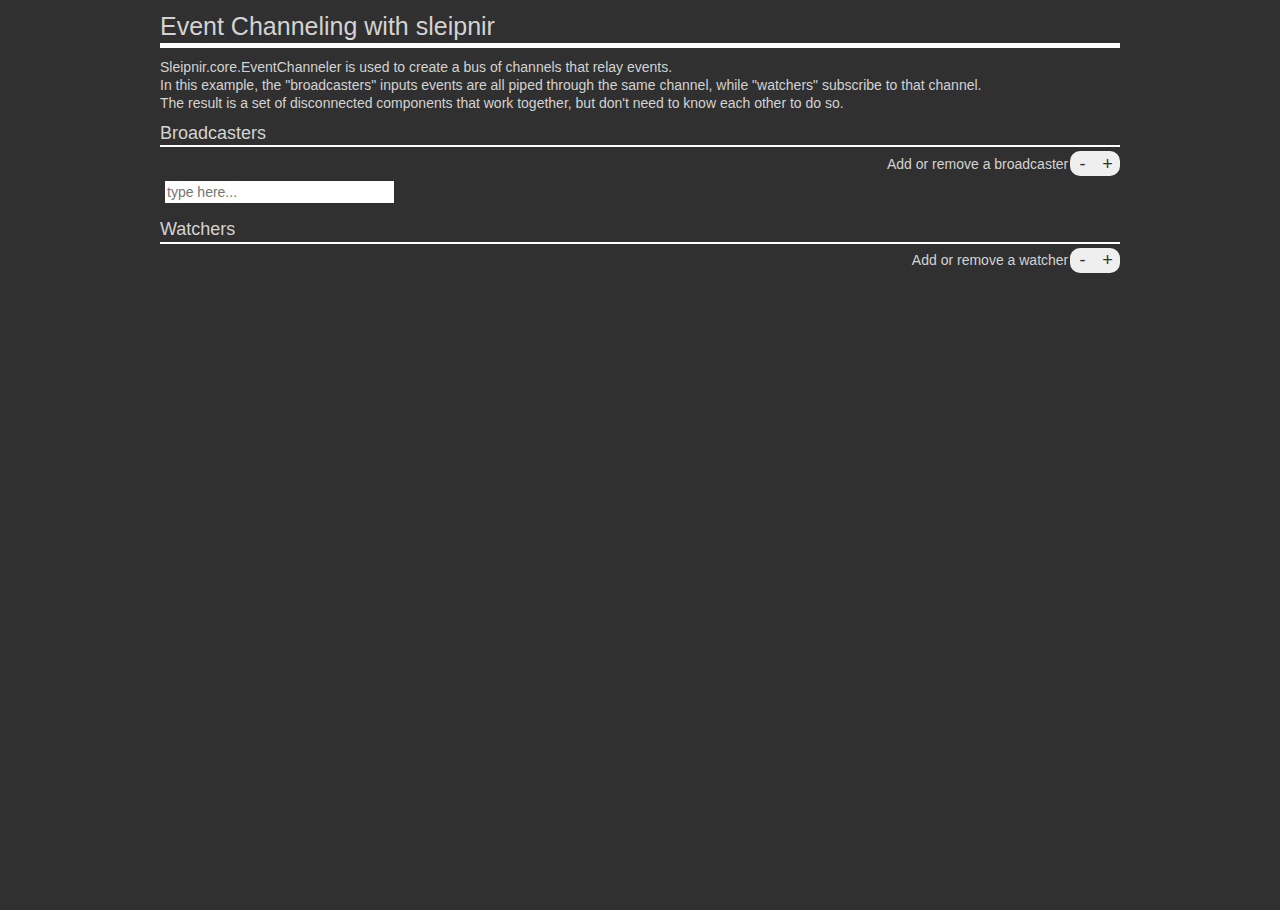
<file: examples/eventchanneling-0.1.5/index.html>
<!DOCTYPE html>
<html>
  <head>
      <meta charset="utf-8" />
      <title></title>
      <link rel="stylesheet" href="css/main.css" />
      <script src="js/23.sleipnir.boot.js"></script>
      <script>
          sleipnir('js/app.js', function(err){
            if (err) throw new Error('Got a problem, Fox.')
          })
      </script>
  </head>
  <body>
      <div id="app">
          <header>
              <h1>Event Channeling with sleipnir</h1>
              <p>Sleipnir.core.EventChanneler is used to create a bus of channels that relay events.</p>
              <p>In this example, the "broadcasters" inputs events are all piped through the same channel, while "watchers" subscribe to that channel.</p>
              <p>The result is a set of disconnected components that work together, but don't need to know each other to do so.</p>
          </header>
          <div>
              <section>
                  <h2>Broadcasters</h2>
                  <div class="ctrl-group">
                      <h3>Add or remove a broadcaster</h3>
                      <span class="btn-group">
                        <button class="btn" id="broadcaster-remover">-</button>
                        <button class="btn" id="broadcaster-adder">+</button>
                      </span>
                  </div>
                  <div class="disp-group" id="broadcasters"></div>
              </section>
              <section>
                  <h2>Watchers</h2>
                  <div class="ctrl-group">
                      <h3>Add or remove a watcher</h3>
                      <span class="btn-group">
                        <button class="btn" id="watcher-remover">-</button>
                        <button class="btn" id="watcher-adder">+</button>
                      </span>
                  </div>
                  <div class="disp-group" id="watchers"></div>
              </section>
          </div>
      </div>
  </body>
</html>
</file>
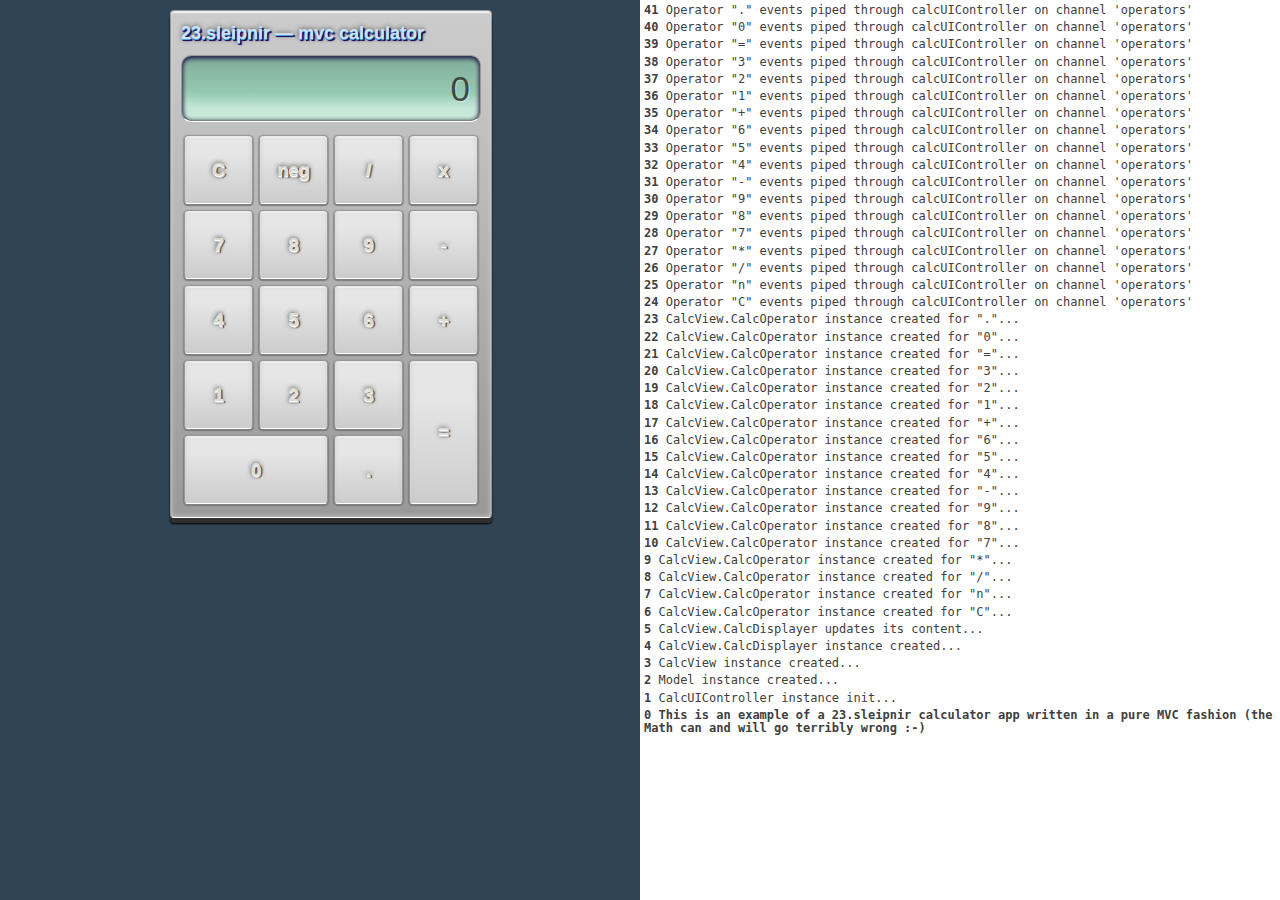
<file: examples/mvc-calculator-0.2.0/index.html>
<!DOCTYPE html>
<html>
<head>
    <meta charset="utf-8">
    <title>23.sleipnir v0.2.0 mvc example</title>
    <link rel="stylesheet" type="text/css" href="css/main.css" />
    <script src="js/23.sleipnir.boot.js" data-src="js/23.sleipnir.core.js"></script>
    <script>sleipnir("css/app.css", "js/app.js", false)</script>
</head>
<body>
    <section id="demo">
        <section class="calc-app">
            <header>
                <h1>23.sleipnir — mvc calculator</h1>
            </header>
            <div>
                <div>
                    <p class="calc-displayer"></p>
                </div>
                <ul class="calc-operators">
                    <li><button class="calc-operator" data-operator="C">C</button></li>
                    <li><button class="calc-operator" data-operator="n">neg</button></li>
                    <li><button class="calc-operator" data-operator="/">/</button></li>
                    <li><button class="calc-operator" data-operator="*">x</button></li>
                    
                    
                    <li><button class="calc-operator" data-operator="7">7</button></li>
                    <li><button class="calc-operator" data-operator="8">8</button></li>
                    <li><button class="calc-operator" data-operator="9">9</button></li>
                    <li><button class="calc-operator" data-operator="-">-</button></li>
    
    
                    <li><button class="calc-operator" data-operator="4">4</button></li>
                    <li><button class="calc-operator" data-operator="5">5</button></li>
                    <li><button class="calc-operator" data-operator="6">6</button></li>
                    <li><button class="calc-operator" data-operator="+">+</button></li>
                    
                    <li><button class="calc-operator" data-operator="1">1</button></li>
                    <li><button class="calc-operator" data-operator="2">2</button></li>
                    <li><button class="calc-operator" data-operator="3">3</button></li>
                    <li class="row2"><button class="calc-operator" data-operator="=">=</button></li>
                    
                    <li class="col2"><button class="calc-operator" data-operator="0">0</button></li>
                    <li><button class="calc-operator" data-operator=".">.</button></li>
                    <li class="empty"></li>
                </ul>
            </div>
        </section>
    </section>
    <section id="app-log">
            
    </section>
</body>
</html>
</file>
<file: examples/eventchanneling-0.1.5/css/main.css>
html, body, div, span, applet, object, iframe,
h1, h2, h3, h4, h5, h6, p, blockquote, pre,
a, abbr, acronym, address, big, cite, code,
del, dfn, em, img, ins, kbd, q, s, samp,
small, strike, strong, sub, sup, tt, var,
b, u, i, center,
dl, dt, dd, ol, ul, li,
fieldset, form, label, legend,
table, caption, tbody, tfoot, thead, tr, th, td,
article, aside, canvas, details, embed, 
figure, figcaption, footer, header, hgroup, 
menu, nav, output, ruby, section, summary,
time, mark, audio, video {
	margin: 0;
	padding: 0;
	border: 0;
	font-size: 100%;
	font: inherit;
	vertical-align: baseline;
}
/* HTML5 display-role reset for older browsers */
article, aside, details, figcaption, figure, 
footer, header, hgroup, menu, nav, section {
	display: block;
}
ol, ul {
	list-style: none;
}
blockquote, q {
	quotes: none;
}
blockquote:before, blockquote:after,
q:before, q:after {
	content: '';
	content: none;
}
table {
	border-collapse: collapse;
	border-spacing: 0;
}

html, body{ height:100%; font-size:62.5%; line-height:1.3;}
body{ background:#303030; color:lightgrey; font-family:sans-serif;}

#app{ width:960px; margin:1rem auto; }

#app h1{ font-size:2.5rem; border-bottom:0.5rem solid white; margin-bottom:1rem; }
#app h2{ font-size:1.8rem; border-bottom:0.2rem solid white; margin-bottom:0.4rem;}
#app h3{ font-size:1.4rem; display:inline-block; }
#app p{ font-size:1.4rem; }

#app header{ margin-bottom: 1rem; }
#app section{ margin:1rem 0; }

#app .ctrl-group{ float:right; }
#app .ctrl-group > *{ vertical-align:middle; }
#app .disp-group{ clear:both; }

#app .btn-group{ display:inline-block; }
#app .btn-group button{ float:left; color:#303030; cursor:pointer; }
#app .btn-group button:hover{ color:lightgrey; }
#app .btn-group button:active{ color:steelblue; }
#app .btn-group:after{ clear:both; }
#app button{ appearance:none; -webkit-appearance:none; -moz-appearance:none; margin:0; padding:0; border:0; border-radius:0; font-size:1.8rem; line-height:1; height:2.5rem; width:2.5rem; }
#app button:first-child{ border-radius:1rem 0 0 1rem; }
#app button:last-child{ border-radius:0 1rem 1rem 0; }

#broadcasters [type="text"]{ appearance:none; -webkit-appearance:none; -moz-appearance:none; margin:0.5rem 0.5rem; padding:0.2rem; border:0; border-radius:0; font-size:1.4rem; line-height:1; height:1.8rem; width:22.5rem; } }
</file>
<file: examples/mvc-calculator-0.2.0/css/main.css>
html, body, div, span, applet, object, iframe,
h1, h2, h3, h4, h5, h6, p, blockquote, pre,
a, abbr, acronym, address, big, cite, code,
del, dfn, em, img, ins, kbd, q, s, samp,
small, strike, strong, sub, sup, tt, var,
b, u, i, center,
dl, dt, dd, ol, ul, li,
fieldset, form, label, legend,
table, caption, tbody, tfoot, thead, tr, th, td,
article, aside, canvas, details, embed, 
figure, figcaption, footer, header, hgroup, 
menu, nav, output, ruby, section, summary,
time, mark, audio, video {
	margin: 0;
	padding: 0;
	border: 0;
	font-size: 100%;
	font: inherit;
	vertical-align: baseline;
}
/* HTML5 display-role reset for older browsers */
article, aside, details, figcaption, figure, 
footer, header, hgroup, menu, nav, section {
	display: block;
}
ol, ul {
	list-style: none;
}
blockquote, q {
	quotes: none;
}
blockquote:before, blockquote:after,
q:before, q:after {
	content: '';
	content: none;
}
table {
	border-collapse: collapse;
	border-spacing: 0;
}

html, body{background:#2F4455;height:100%;font-size:62.5%;line-height:1.3;}
body{font-family:sans-serif;color:#404040;font-size:100%;}

#demo{float:left;position:relative;width:50%;height:100%;}
#app-log{float:right;width:50%;height:100%;background:#fff;overflow:scroll;}
#app-log p{padding:4px 4px 0 4px;font-size:12px;line-height:1.1;font-family:monospace;}
#app-log p strong{font-weight:bold;}
</file>
